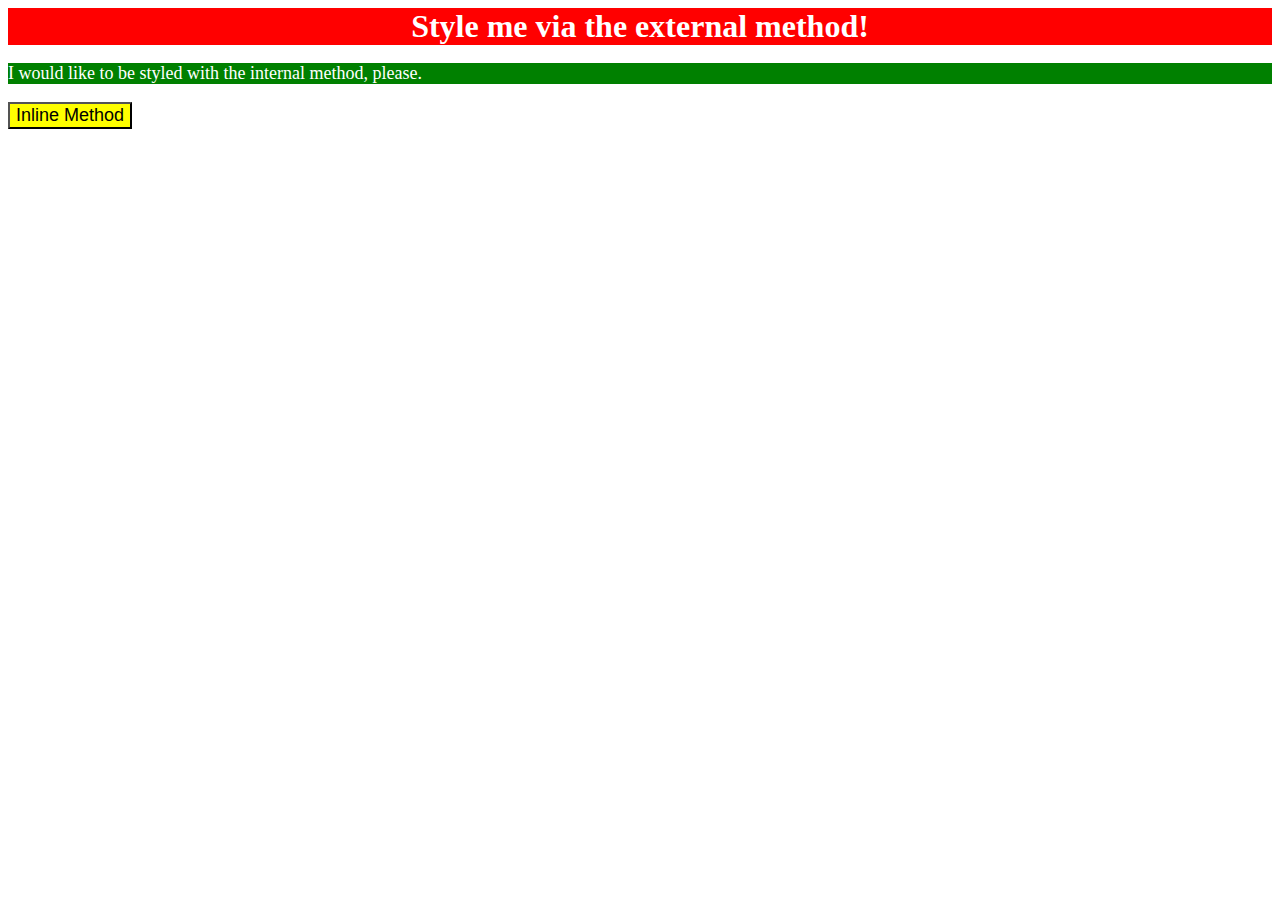
<file: foundations/01-css-methods/index.html>
<!DOCTYPE html>
<html lang="en">
  <head>
    <meta charset="UTF-8">
    <meta http-equiv="X-UA-Compatible" content="IE=edge">
    <meta name="viewport" content="width=device-width, initial-scale=1.0">
    <link rel="stylesheet" href="style.css">
    <style>
      p {
        color: white;
        background-color: green;
        font-size: 18px;
      }
    </style>
    <title>Methods for Adding CSS</title>
  </head>
  <body>
    <div>Style me via the external method!</div>
    <p>I would like to be styled with the internal method, please.</p>
    <button style="color: black; background-color: yellow; font-size: 18px;">Inline Method</button>
  </body>
</html>
</file>
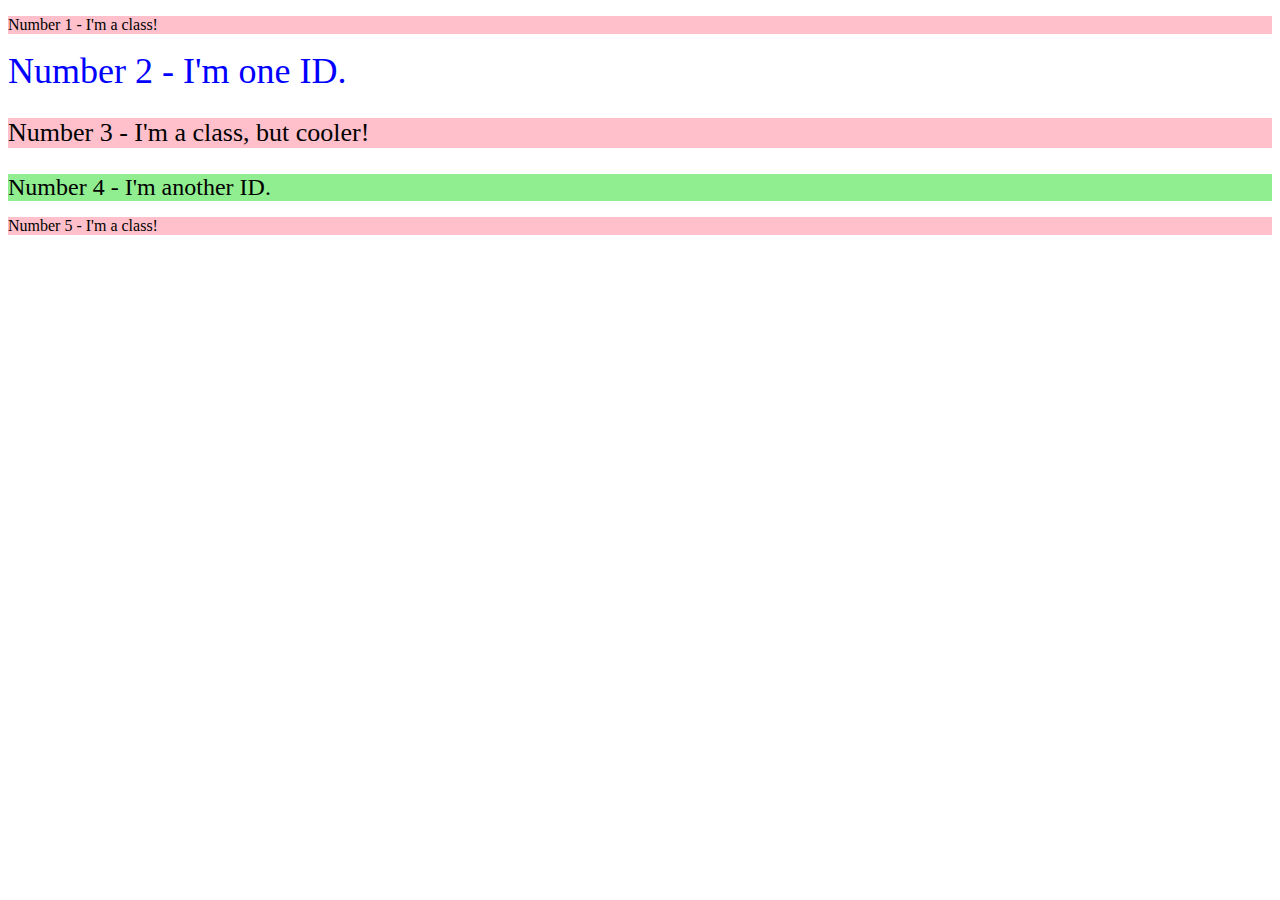
<file: foundations/02-class-id-selectors/index.html>
<!DOCTYPE html>
<html lang="en">
  <head>
    <meta charset="UTF-8">
    <meta http-equiv="X-UA-Compatible" content="IE=edge">
    <meta name="viewport" content="width=device-width, initial-scale=1.0">
    <title>Class and ID Selectors</title>
    <link rel="stylesheet" href="style.css">
  </head>
  <body>
    <p class="Number_1">Number 1 - I'm a class!</p>
    <div id="Number_2">Number 2 - I'm one ID.</div>
    <p class="Number_3">Number 3 - I'm a class, but cooler!</p>
    <div id="Number_4">Number 4 - I'm another ID.</div>
    <p class="Number_5">Number 5 - I'm a class!</p>
  </body>
</html>
</file>
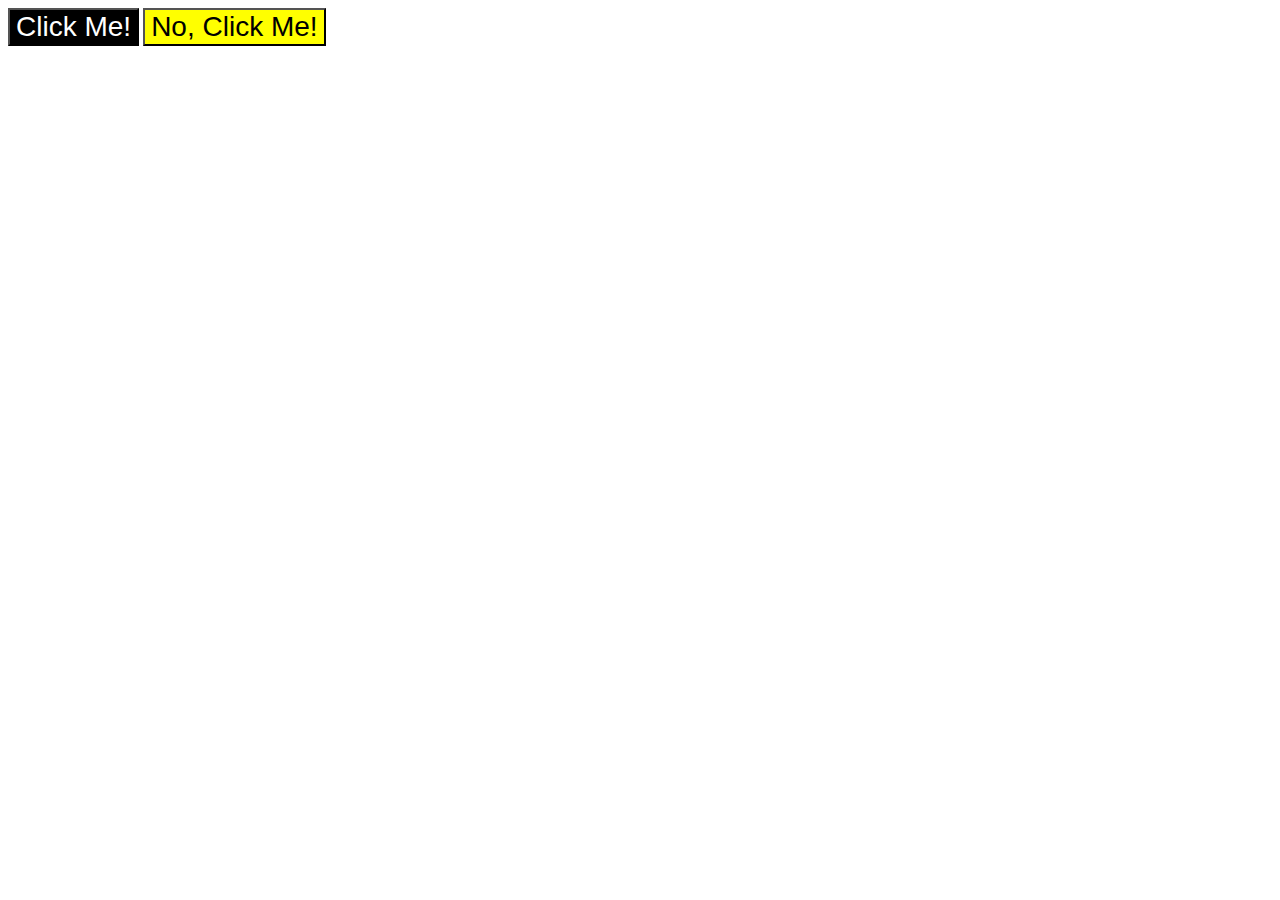
<file: foundations/03-grouping-selectors/index.html>
<!DOCTYPE html>
<html lang="en">
  <head>
    <meta charset="UTF-8">
    <meta http-equiv="X-UA-Compatible" content="IE=edge">
    <meta name="viewport" content="width=device-width, initial-scale=1.0">
    <title>Grouping Selectors</title>
    <link rel="stylesheet" href="style.css">
  </head>
  <body>
    <button class="Black">Click Me!</button>
    <button class="Yellow">No, Click Me!</button>
  </body>
</html>
</file>
<file: foundations/01-css-methods/style.css>
div {
    color: white;
    background-color: red;
    font-size: 32px;
    text-align: center;
    font-weight: 700;
  }
</file>
<file: foundations/02-class-id-selectors/style.css>
p {
    background-color: pink;
}

#Number_2{
    color: blue;
    font-size: 36px;
}

.Number_3{
    font-size: 26px;
}

#Number_4{
    background-color: lightgreen;
    font-size: 24px;
}
</file>
<file: foundations/03-grouping-selectors/style.css>
button{
    font-size: 28px;
    font-family: Helvetica, "Times New Roman", sans-serif;
}

.Black{
    background-color: black;
    color: white;
}

.Yellow{
    background-color: yellow;
}
</file>
